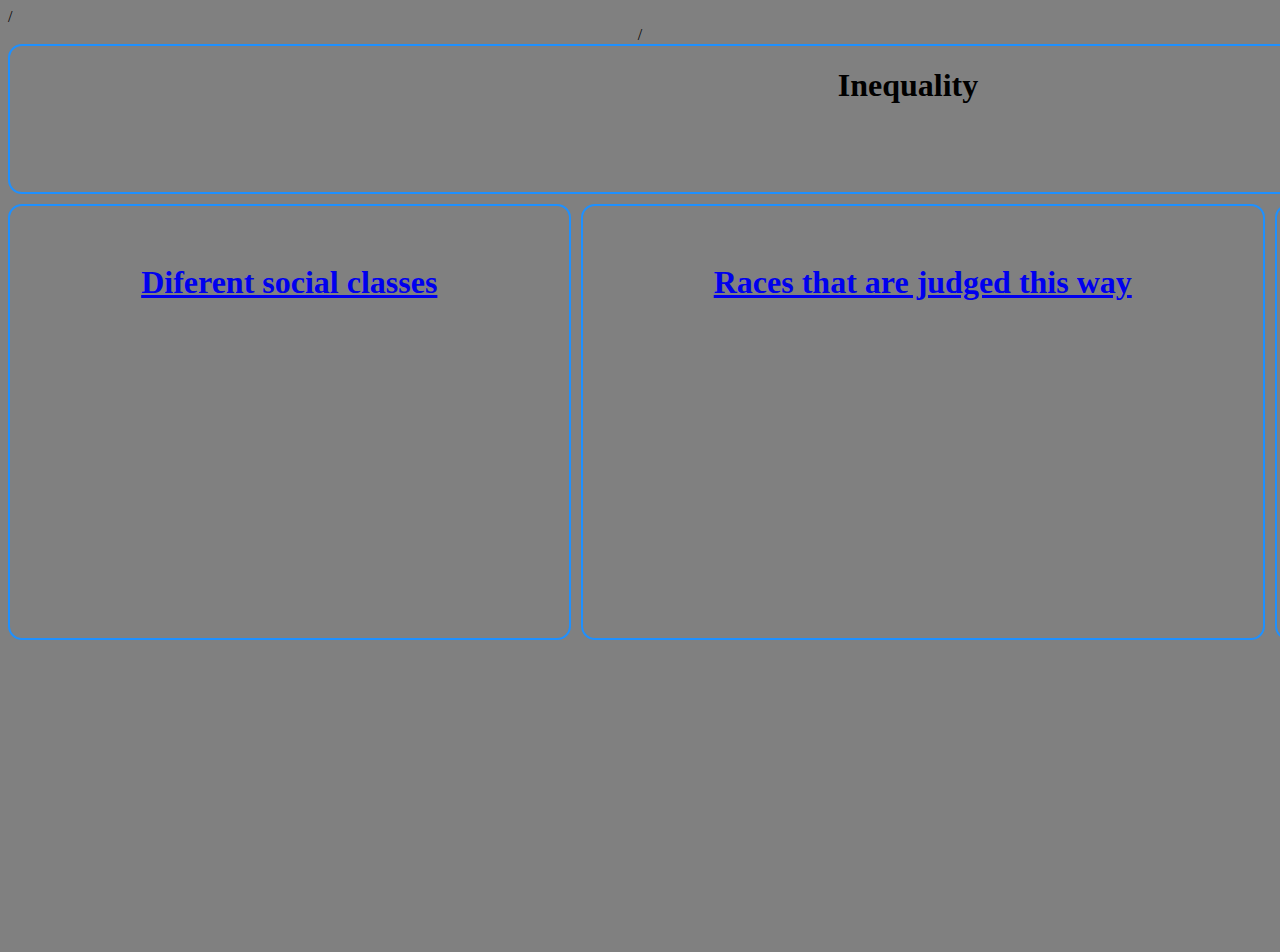
<file: index.html>
<!DOCTYPE html>
<html>
<head>
<link rel='stylesheet' type='text/css' href ='style.css'>
</head>
<body>/<center>/ <div class="grid">
    <div class="box a"> 
		<h1 class="title">Inequality</h1>  </div>
	<br>

   <div class="box b"> 
		<h1 class="title"> <br> <a href="differentsocialclasses.html" target="-blank">Diferent social classes </a></h1>  </div>
   <br>
	 <div class="box c">
			<h1 class="title"> <br> <a href="Races that are judged this way.html"target="-blank"> Races that are judged this way</h1>  </div>
	<br>
	  <div class="box d">
	  <h1 class="title"> <br> <a href="How We can fix this.html" target="-blank">How we can fix this</div>
	 <br>
	
	</div>
</center>
</body>
</html>
<title>
Inequality 
<title> 
<image src="https://media.dhakatribune.com/uploads/2019/05/bigstock-inequality-in-level-of-pay-pe-292062988-1556984323454.jpg">
</file>
<file: style.css>
.box {
  background-color: green:
  color: black;
  border-radius: 14px;
  border: 2px dodgerblue solid;
}
 .grid {
  display:grid;
  background-color: grey;
  height: 900px;
  width: 1800px;
  grid-gap: 10px;
  grid-template-columns: repeat (12, 1fr);
  grid-template-rows: 150px auto 150px;
  grid-template-areas:
	"a a a a a a a a a a a a"
	"b b b b c c c c d d d d"
	"b b b b c c c c d d d d"
	
}
.a{
	grid-area: a;

}
.b{
	grid-area: b;
}

.c{
	grid-area: c;
}

.d{
	grid-area: d;
}
	
body{
background-color:grey;
} 

{.h1
font-family:
 'Calistoga', cursive;
}
'
</file>
